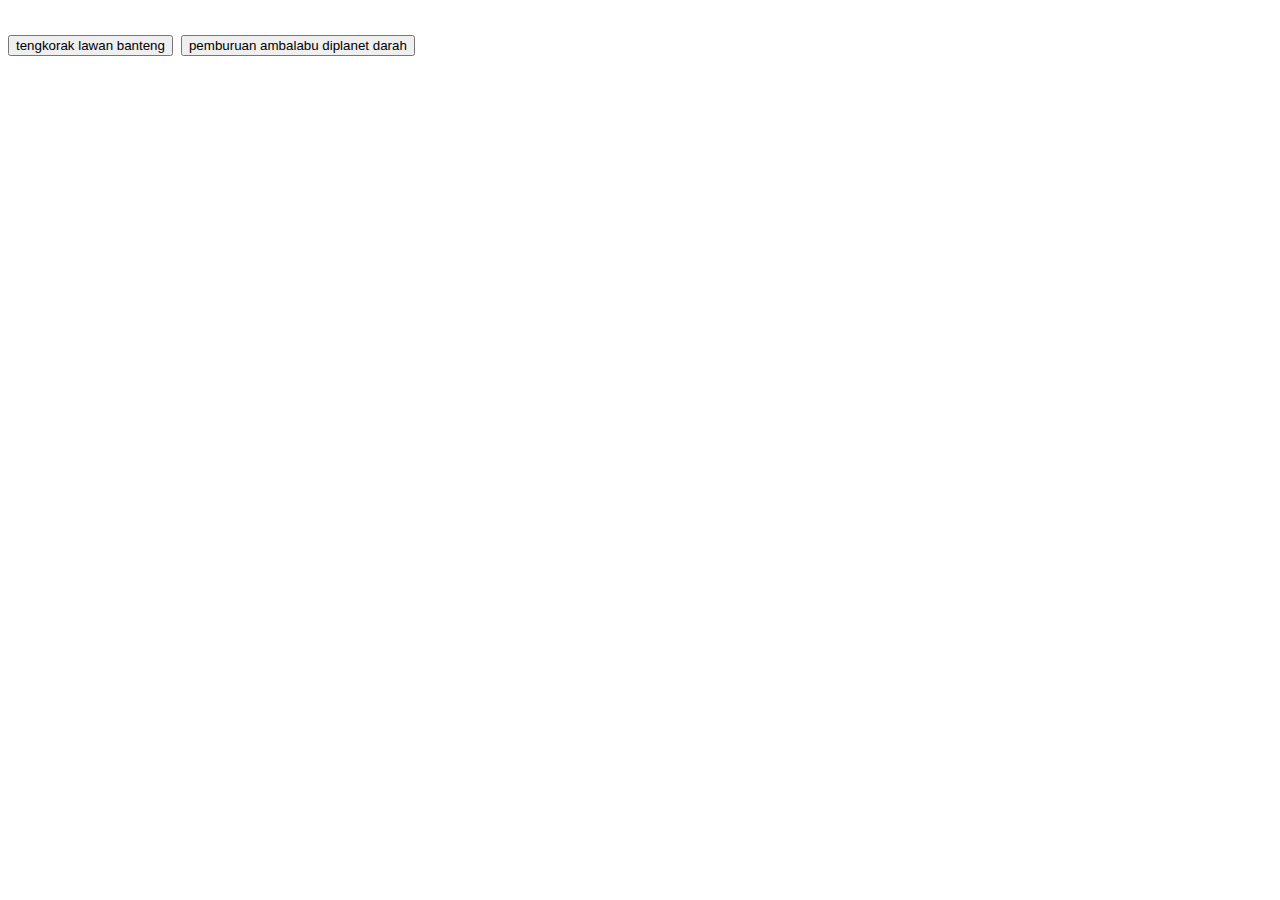
<file: index.html>
<!DOCTYPE html>

<html>
<head>
  <meta http-equiv="CONTENT-TYPE" content="text/html; charset=UTF-8">
  <title>Hello, World!</title>
</head>
<body>
  <h1>
    <button class="tombol" onclick="location.href='dino.html'">tengkorak lawan banteng</button>

           <button class="tombol" onclick="location.href='game.html'">pemburuan ambalabu diplanet darah</button>
  </h1>
</body>
</html>
</file>
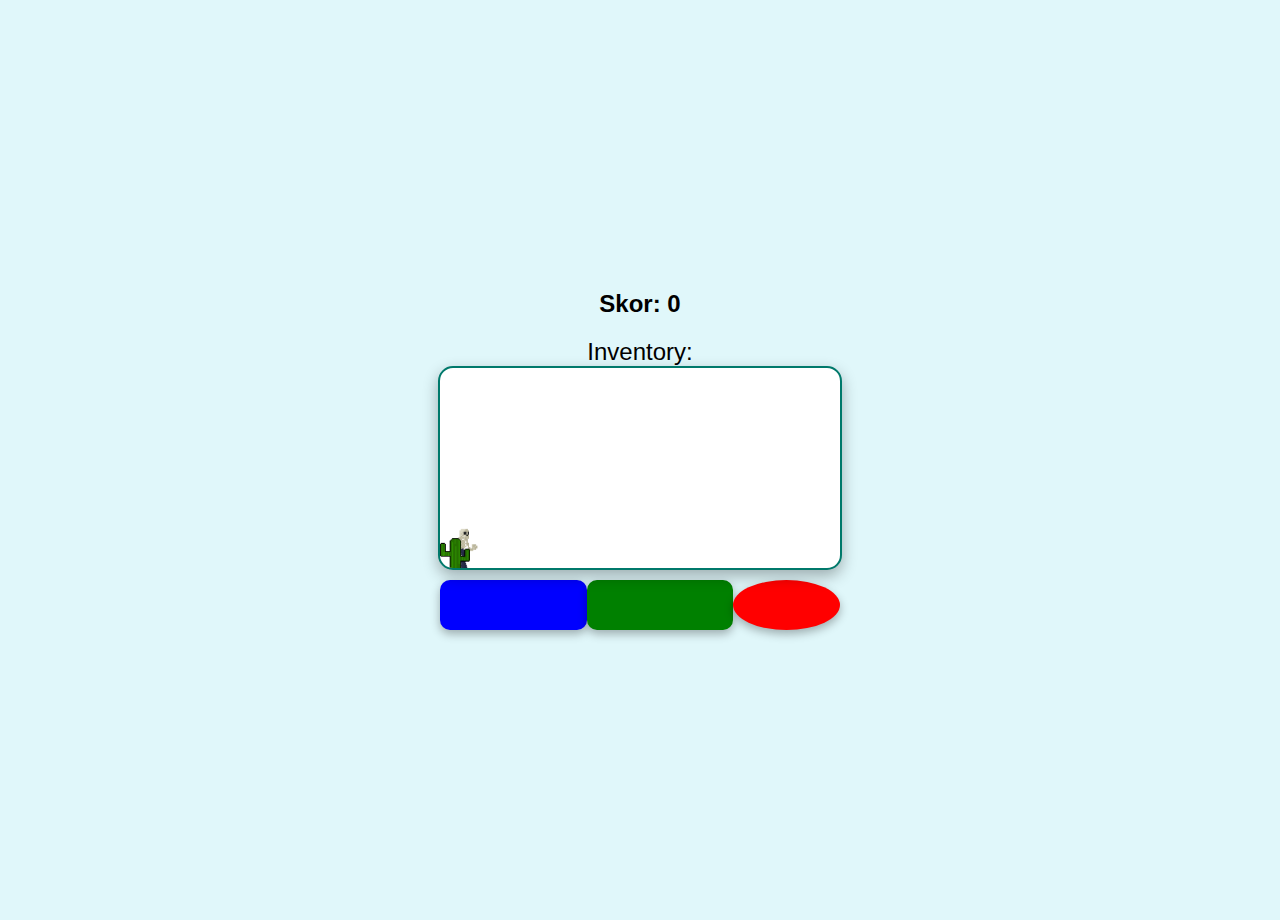
<file: dino.html>
<!DOCTYPE html>
<html lang="id">
<head>
    <meta charset="UTF-8">
    <meta name="viewport" content="width=device-width, initial-scale=1.0">
    <title>Game Dino Mobile Manual</title>
    <style>
        body {
            display: flex;
            flex-direction: column;
            align-items: center;
            justify-content: center;
            height: 100vh;
            margin: 0;
            background-color: #e0f7fa;
            font-family: 'Arial', sans-serif;
            padding: 10px;
        }
        #game {
            position: relative;
            width: 100%;
            max-width: 400px;
            height: 200px;
            background-color: #fff;
            overflow: hidden;
            border-radius: 15px;
            box-shadow: 0 6px 15px rgba(0, 0, 0, 0.3);
            border: 2px solid #00796b;
        }
        #dino {
            position: absolute;
            bottom: 0;
            width: 40px;
            height: 40px;
            background-image: url('dino.png');
            background-size: cover;
        }
        #cactus, #banteng, #tulang, #thrownBone {
            position: absolute;
            bottom: 0;
            background-size: cover;
        }
        #cactus {
            width: 30px;
            height: 30px;
            background-image: url('kaktus.png');
        }
        #banteng {
            width: 80px;
            height: 40px;
            background-image: url('banteng.gif');
            display: none;
            transform: translateX(-50%);
        }
        #tulang {
            width: 20px;
            height: 20px;
            top: 30px;
            background-image: url('tulang.png');
            display: none;
        }
        #thrownBone {
            width: 20px;
            height: 20px;
            background-image: url('tulang.png');
            display: none;
            bottom: 0;
        }

        #controls {
            display: flex;
            flex-direction: row;
            justify-content: space-between;
            width: 100%;
            max-width: 400px;
            margin-top: 10px;
        }

        #jumpBtn, #moveBtn, #throwBtn {
            padding: 10px 20px;
            font-size: 16px;
            cursor: pointer;
            color: #fff;
            border: none;
            border-radius: 10px;
            box-shadow: 0 4px 10px rgba(0, 0, 0, 0.3);
            transition: all 0.3s;
            flex: 1;
        }
        #jumpBtn {
            background-color: blue;
        }
        #moveBtn {
            background-color: green;
        }
        #throwBtn {
            background-color: red;
            border-radius: 50%;
            width: 50px;
            height: 50px;
            padding: 0;
        }
        #jumpBtn:hover {
            background-color: darkblue;
        }
        #moveBtn:hover {
            background-color: darkgreen;
        }
        #throwBtn:hover {
            background-color: darkred;
        }
        #score {
            font-size: 24px;
            font-weight: bold;
            margin-bottom: 10px;
        }
        #inventory {
            font-size: 24px;
            margin-top: 10px;
        }
    </style>
</head>
<body>
    <div id="score">Skor: 0</div>
    <div id="inventory">Inventory: </div>
    <div id="game">
        <div id="dino"></div>
        <div id="cactus"></div>
        <div id="banteng"></div>
        <div id="tulang"></div>
        <div id="thrownBone"></div>
    </div>
    <div id="controls">
        <button id="jumpBtn"></button>
        <button id="moveBtn"></button>
        <button id="throwBtn"></button>
    </div>

    <script>
        const dino = document.getElementById('dino');
        const cactus = document.getElementById('cactus');
        const banteng = document.getElementById('banteng');
        const tulang = document.getElementById('tulang');
        const thrownBone = document.getElementById('thrownBone');
        const jumpBtn = document.getElementById('jumpBtn');
        const moveBtn = document.getElementById('moveBtn');
        const throwBtn = document.getElementById('throwBtn');
        const scoreText = document.getElementById('score');
        const inventory = document.getElementById('inventory');

        let isJumping = false;
        let isMoving = false;
        let cactusPosition = 400;
        let bantengPosition = 400;
        let tulangPosition = 400;
        let cactusMoveInterval = null;
        let score = 0;
        let inventoryCount = 0;

        function jump() {
            if (isJumping) return;
            isJumping = true;
            let position = 0;
            let upInterval = setInterval(() => {
                if (position >= 150) {
                    clearInterval(upInterval);
                    let downInterval = setInterval(() => {
                        if (position <= 0) {
                            clearInterval(downInterval);
                            isJumping = false;
                        }
                        position -= 5;
                        dino.style.bottom = position + 'px';
                    }, 20);
                }
                position += 5;
                dino.style.bottom = position + 'px';
            }, 20);
        }

        function startMoveCactus() {
            if (cactusMoveInterval || isMoving) return;
            isMoving = true;
            cactusMoveInterval = setInterval(() => {
                cactusPosition -= 10;
                cactus.style.left = cactusPosition + 'px';

                if (cactusPosition <= 0) {
                    cactusPosition = 400;
                    score++;
                    scoreText.innerText = 'Skor: ' + score;

                    if (score % 5 === 0) {
                        banteng.style.display = 'block';
                        moveBanteng();
                    } else {
                        banteng.style.display = 'none';
                    }
                }

                if (detectCollision(dino, cactus)) {
                    handleCollision();
                }
            }, 100);

            spawnTulang();
        }

        function stopMoveCactus() {
            if (cactusMoveInterval) {
                clearInterval(cactusMoveInterval);
                cactusMoveInterval = null;
            }
            isMoving = false;
        }

        function moveBanteng() {
            bantengPosition = 400;
            banteng.style.left = bantengPosition + 'px';

            let bantengInterval = setInterval(() => {
                bantengPosition -= 5;
                banteng.style.left = bantengPosition + 'px';

                if (bantengPosition <= 0) {
                    banteng.style.display = 'none';
                    clearInterval(bantengInterval);
                }

                if (detectCollision(dino, banteng)) {
                    handleCollision();
                }
            }, 100);
        }

        function spawnTulang() {
            tulangPosition = 400;
            tulang.style.left = tulangPosition + 'px';
            tulang.style.display = 'block';

            let tulangInterval = setInterval(() => {
                tulangPosition -= 2;
                tulang.style.left = tulangPosition + 'px';

                if (tulangPosition <= 0) {
                    tulang.style.display = 'none';
                    clearInterval(tulangInterval);
                }

                if (detectCollision(dino, tulang)) {
                    inventoryCount++;
                    inventory.innerText = 'Inventory: ' + '\uD83D\uDC80'.repeat(inventoryCount);
                    tulang.style.display = 'none';
                    clearInterval(tulangInterval);
                }
            }, 100);
        }

        function throwBone() {
            if (inventoryCount <= 0) return;

            inventoryCount--;
            inventory.innerText = 'Inventory: ' + '\uD83D\uDC80'.repeat(inventoryCount);

            let bonePosition = dino.offsetLeft + 40;
            thrownBone.style.left = bonePosition + 'px';
            thrownBone.style.bottom = '0px';
            thrownBone.style.display = 'block';

            let boneInterval = setInterval(() => {
                bonePosition += 10;
                thrownBone.style.left = bonePosition + 'px';

                if (bonePosition > 400) {
                    clearInterval(boneInterval);
                    thrownBone.style.display = 'none';
                }

                if (detectCollision(thrownBone, banteng)) {
                    banteng.style.backgroundImage = "url('dino-dead.png')";
                    setTimeout(() => {
                        banteng.style.display = 'none';
                        banteng.style.backgroundImage = "url('banteng.gif')";
                    }, 1000);
                    clearInterval(boneInterval);
                    thrownBone.style.display = 'none';
                    
                    score += 7;
                    scoreText.innerText = 'Skor: ' + score;
                }
            }, 50);
        }

        function detectCollision(dino, obstacle) {
            const dinoRect = dino.getBoundingClientRect();
            const obstacleRect = obstacle.getBoundingClientRect();
            return !(
                dinoRect.top > obstacleRect.bottom ||
                dinoRect.bottom < obstacleRect.top ||
                dinoRect.left > obstacleRect.right ||
                dinoRect.right < obstacleRect.left
            );
        }

        function handleCollision() {
            score--;
            scoreText.innerText = 'Skor: ' + score;
            dino.style.backgroundImage = "url('dino-dead.png')";
            setTimeout(() => {
                dino.style.backgroundImage = "url('dino.png')";
            }, 1000);
        }

        // Event listeners
        jumpBtn.addEventListener('click', jump);
        moveBtn.addEventListener('mousedown', startMoveCactus);
        moveBtn.addEventListener('mouseup', stopMoveCactus);
        moveBtn.addEventListener('touchstart', startMoveCactus);
        moveBtn.addEventListener('touchend', stopMoveCactus);
        throwBtn.addEventListener('click', throwBone);
    </script>
</body>
</html>
</file>
